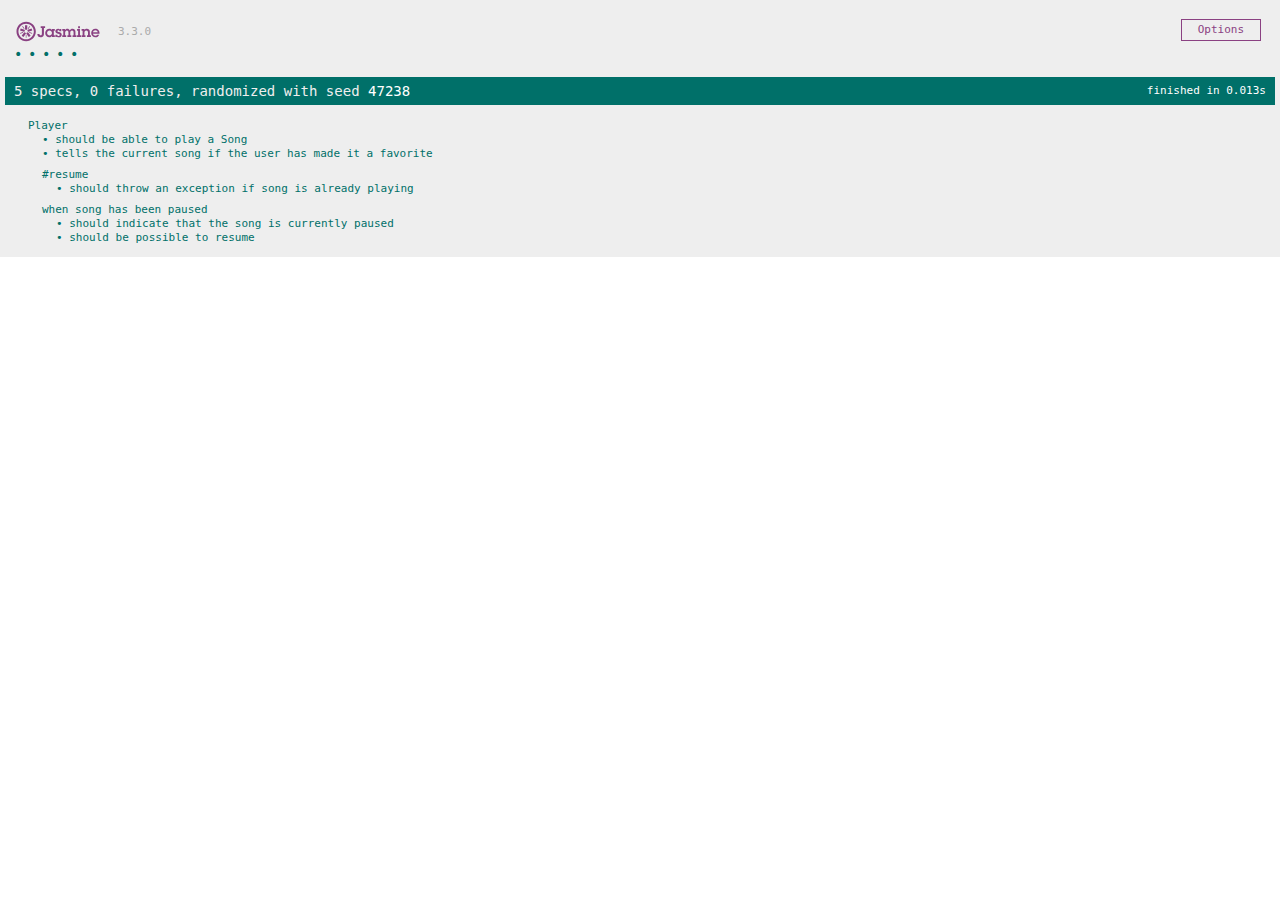
<file: SpecRunner.html>
<!DOCTYPE html>
<html>
<head>
  <meta charset="utf-8">
  <title>Jasmine Spec Runner v3.3.0</title>

  <link rel="shortcut icon" type="image/png" href="lib/jasmine-3.3.0/jasmine_favicon.png">
  <link rel="stylesheet" href="lib/jasmine-3.3.0/jasmine.css">

  <script src="lib/jasmine-3.3.0/jasmine.js"></script>
  <script src="lib/jasmine-3.3.0/jasmine-html.js"></script>
  <script src="lib/jasmine-3.3.0/boot.js"></script>

  <!-- include source files here... -->
  <script src="src/Player.js"></script>
  <script src="src/Song.js"></script>

  <!-- include spec files here... -->
  <script src="spec/SpecHelper.js"></script>
  <script src="spec/PlayerSpec.js"></script>

</head>

<body>
</body>
</html>
</file>
<file: lib/jasmine-3.3.0/jasmine.css>
@charset "UTF-8";
body { overflow-y: scroll; }

.jasmine_html-reporter { background-color: #eee; padding: 5px; margin: -8px; font-size: 11px; font-family: Monaco, "Lucida Console", monospace; line-height: 14px; color: #333; }
.jasmine_html-reporter a { text-decoration: none; }
.jasmine_html-reporter a:hover { text-decoration: underline; }
.jasmine_html-reporter p, .jasmine_html-reporter h1, .jasmine_html-reporter h2, .jasmine_html-reporter h3, .jasmine_html-reporter h4, .jasmine_html-reporter h5, .jasmine_html-reporter h6 { margin: 0; line-height: 14px; }
.jasmine_html-reporter .jasmine-banner, .jasmine_html-reporter .jasmine-symbol-summary, .jasmine_html-reporter .jasmine-summary, .jasmine_html-reporter .jasmine-result-message, .jasmine_html-reporter .jasmine-spec .jasmine-description, .jasmine_html-reporter .jasmine-spec-detail .jasmine-description, .jasmine_html-reporter .jasmine-alert .jasmine-bar, .jasmine_html-reporter .jasmine-stack-trace { padding-left: 9px; padding-right: 9px; }
.jasmine_html-reporter .jasmine-banner { position: relative; }
.jasmine_html-reporter .jasmine-banner .jasmine-title { background: url('[data-uri]') no-repeat; background: url('[data-uri]') no-repeat, none; -moz-background-size: 100%; -o-background-size: 100%; -webkit-background-size: 100%; background-size: 100%; display: block; float: left; width: 90px; height: 25px; }
.jasmine_html-reporter .jasmine-banner .jasmine-version { margin-left: 14px; position: relative; top: 6px; }
.jasmine_html-reporter #jasmine_content { position: fixed; right: 100%; }
.jasmine_html-reporter .jasmine-version { color: #aaa; }
.jasmine_html-reporter .jasmine-banner { margin-top: 14px; }
.jasmine_html-reporter .jasmine-duration { color: #fff; float: right; line-height: 28px; padding-right: 9px; }
.jasmine_html-reporter .jasmine-symbol-summary { overflow: hidden; *zoom: 1; margin: 14px 0; }
.jasmine_html-reporter .jasmine-symbol-summary li { display: inline-block; height: 10px; width: 14px; font-size: 16px; }
.jasmine_html-reporter .jasmine-symbol-summary li.jasmine-passed { font-size: 14px; }
.jasmine_html-reporter .jasmine-symbol-summary li.jasmine-passed:before { color: #007069; content: "•"; }
.jasmine_html-reporter .jasmine-symbol-summary li.jasmine-failed { line-height: 9px; }
.jasmine_html-reporter .jasmine-symbol-summary li.jasmine-failed:before { color: #ca3a11; content: "×"; font-weight: bold; margin-left: -1px; }
.jasmine_html-reporter .jasmine-symbol-summary li.jasmine-excluded { font-size: 14px; }
.jasmine_html-reporter .jasmine-symbol-summary li.jasmine-excluded:before { color: #bababa; content: "•"; }
.jasmine_html-reporter .jasmine-symbol-summary li.jasmine-excluded-no-display { font-size: 14px; display: none; }
.jasmine_html-reporter .jasmine-symbol-summary li.jasmine-pending { line-height: 17px; }
.jasmine_html-reporter .jasmine-symbol-summary li.jasmine-pending:before { color: #ba9d37; content: "*"; }
.jasmine_html-reporter .jasmine-symbol-summary li.jasmine-empty { font-size: 14px; }
.jasmine_html-reporter .jasmine-symbol-summary li.jasmine-empty:before { color: #ba9d37; content: "•"; }
.jasmine_html-reporter .jasmine-run-options { float: right; margin-right: 5px; border: 1px solid #8a4182; color: #8a4182; position: relative; line-height: 20px; }
.jasmine_html-reporter .jasmine-run-options .jasmine-trigger { cursor: pointer; padding: 8px 16px; }
.jasmine_html-reporter .jasmine-run-options .jasmine-payload { position: absolute; display: none; right: -1px; border: 1px solid #8a4182; background-color: #eee; white-space: nowrap; padding: 4px 8px; }
.jasmine_html-reporter .jasmine-run-options .jasmine-payload.jasmine-open { display: block; }
.jasmine_html-reporter .jasmine-bar { line-height: 28px; font-size: 14px; display: block; color: #eee; }
.jasmine_html-reporter .jasmine-bar.jasmine-failed, .jasmine_html-reporter .jasmine-bar.jasmine-errored { background-color: #ca3a11; border-bottom: 1px solid #eee; }
.jasmine_html-reporter .jasmine-bar.jasmine-passed { background-color: #007069; }
.jasmine_html-reporter .jasmine-bar.jasmine-incomplete { background-color: #bababa; }
.jasmine_html-reporter .jasmine-bar.jasmine-skipped { background-color: #bababa; }
.jasmine_html-reporter .jasmine-bar.jasmine-warning { background-color: #ba9d37; color: #333; }
.jasmine_html-reporter .jasmine-bar.jasmine-menu { background-color: #fff; color: #aaa; }
.jasmine_html-reporter .jasmine-bar.jasmine-menu a { color: #333; }
.jasmine_html-reporter .jasmine-bar a { color: white; }
.jasmine_html-reporter.jasmine-spec-list .jasmine-bar.jasmine-menu.jasmine-failure-list, .jasmine_html-reporter.jasmine-spec-list .jasmine-results .jasmine-failures { display: none; }
.jasmine_html-reporter.jasmine-failure-list .jasmine-bar.jasmine-menu.jasmine-spec-list, .jasmine_html-reporter.jasmine-failure-list .jasmine-summary { display: none; }
.jasmine_html-reporter .jasmine-results { margin-top: 14px; }
.jasmine_html-reporter .jasmine-summary { margin-top: 14px; }
.jasmine_html-reporter .jasmine-summary ul { list-style-type: none; margin-left: 14px; padding-top: 0; padding-left: 0; }
.jasmine_html-reporter .jasmine-summary ul.jasmine-suite { margin-top: 7px; margin-bottom: 7px; }
.jasmine_html-reporter .jasmine-summary li.jasmine-passed a { color: #007069; }
.jasmine_html-reporter .jasmine-summary li.jasmine-failed a { color: #ca3a11; }
.jasmine_html-reporter .jasmine-summary li.jasmine-empty a { color: #ba9d37; }
.jasmine_html-reporter .jasmine-summary li.jasmine-pending a { color: #ba9d37; }
.jasmine_html-reporter .jasmine-summary li.jasmine-excluded a { color: #bababa; }
.jasmine_html-reporter .jasmine-specs li.jasmine-passed a:before { content: "• "; }
.jasmine_html-reporter .jasmine-specs li.jasmine-failed a:before { content: "× "; }
.jasmine_html-reporter .jasmine-specs li.jasmine-empty a:before { content: "* "; }
.jasmine_html-reporter .jasmine-specs li.jasmine-pending a:before { content: "• "; }
.jasmine_html-reporter .jasmine-specs li.jasmine-excluded a:before { content: "• "; }
.jasmine_html-reporter .jasmine-description + .jasmine-suite { margin-top: 0; }
.jasmine_html-reporter .jasmine-suite { margin-top: 14px; }
.jasmine_html-reporter .jasmine-suite a { color: #333; }
.jasmine_html-reporter .jasmine-failures .jasmine-spec-detail { margin-bottom: 28px; }
.jasmine_html-reporter .jasmine-failures .jasmine-spec-detail .jasmine-description { background-color: #ca3a11; color: white; }
.jasmine_html-reporter .jasmine-failures .jasmine-spec-detail .jasmine-description a { color: white; }
.jasmine_html-reporter .jasmine-result-message { padding-top: 14px; color: #333; white-space: pre-wrap; }
.jasmine_html-reporter .jasmine-result-message span.jasmine-result { display: block; }
.jasmine_html-reporter .jasmine-stack-trace { margin: 5px 0 0 0; max-height: 224px; overflow: auto; line-height: 18px; color: #666; border: 1px solid #ddd; background: white; white-space: pre; }
</file>
